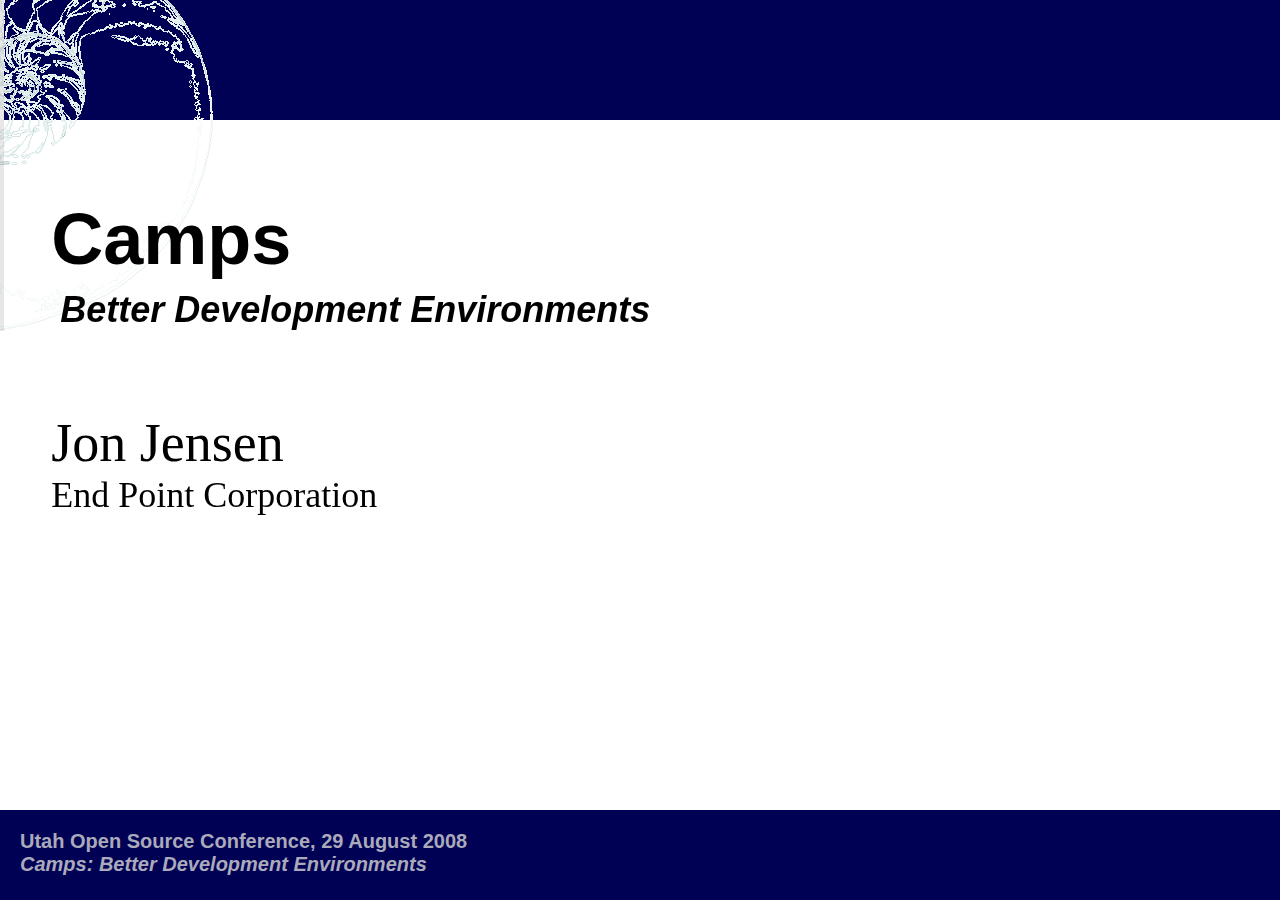
<file: website/camps-presentation-20080829/index.html>
<!DOCTYPE html PUBLIC "-//W3C//DTD XHTML 1.0 Strict//EN" 
	"http://www.w3.org/TR/xhtml1/DTD/xhtml1-strict.dtd">

<html xmlns="http://www.w3.org/1999/xhtml">

<head>
<title>Camps: Better Development Environments</title>
<meta http-equiv="Content-Type" content="text/html; charset=UTF-8" />
<!-- metadata -->
<meta name="generator" content="S5" />
<meta name="version" content="S5 1.1" />
<meta name="presdate" content="20080829" />
<meta name="author" content="Jon Jensen" />
<meta name="company" content="End Point Corporation" />
<!-- configuration parameters -->
<meta name="defaultView" content="slideshow" />
<meta name="controlVis" content="hidden" />
<!-- style sheet links -->
<link rel="stylesheet" href="ui/default/slides.css" type="text/css" media="projection" id="slideProj" />
<link rel="stylesheet" href="ui/default/outline.css" type="text/css" media="screen" id="outlineStyle" />
<link rel="stylesheet" href="ui/default/print.css" type="text/css" media="print" id="slidePrint" />
<link rel="stylesheet" href="ui/default/opera.css" type="text/css" media="projection" id="operaFix" />
<!-- S5 JS -->
<script src="ui/default/slides.js" type="text/javascript"></script>
</head>
<body>

<div class="layout">
<div id="controls"><!-- DO NOT EDIT --></div>
<div id="currentSlide"><!-- DO NOT EDIT --></div>
<div id="header"></div>
<div id="footer">
<h1>Utah Open Source Conference, 29 August 2008</h1>
<h2>Camps: Better Development Environments</h2>
</div>
</div>


<div class="presentation">


<div class="slide">
<h1>Camps</h1>
<h2>Better Development Environments</h2>
<h3>Jon Jensen</h3>
<h4>End Point Corporation</h4>
</div>


<div class="slide">
	<h1>What is this about?</h1>
	<ul>
		<li>Web development in particular &mdash; but really all development</li>
		<li>Large-scale development &mdash; and small projects often end up large</li>
		<li>“Camps” &mdash; but not just this system</li>
		<li>An internal project &mdash; that’s gone open source</li>
	</ul>
	<div class="handout">
		<ul>
			<li>I work primarily with web applications in ecommerce, but many of the lessons I’ll talk about apply to software development in general, not just web development.</li>
			<li>The only true small-scale development is a single developer, working on a single project, that starts and stays small, and progresses fairly linearly. Anything more than this &mdash; two developers, one developer with a few simultaneous projects on the same codebase, a project that becomes important to its users, a project that grows beyond a weekend hack &mdash; needs the same infrastructure as any large-scale project. But usually doesn’t get it.</li>
			<li>I’m focusing on camps, which is a particular development system we created at End Point, but many lessons can be applied piecewise in any development environment.</li>
			<li>I think camps are an example of the way open source best works: solving a real problem, finding that the solution applies in another place, then another, then generalizing it and releasing it for others to use. Camps are used extensively by End Point and our clients, and are fairly mature, but the camps open source project is still young.</li>
		</ul>
	</div>
</div>


<div class="slide">
	<h1>HOW<span style="color: red">NOT</span>TO start</h1>
	<ol>
		<li>Set up your new server or hosting account</li>
		<li>Start writing code</li>
		<li>Enjoy positive user feedback</li>
		<li>Step on other developers’ toes but figure you’ll deal with version control and so on “when we have time”</li>
		<li>Finish development and go live</li>
		<li>Hack bugfixes and new features directly in production</li>
		<li><strike>Profit!?1!@1</strike> Suffer!</li>
	</ol>
	<div class="handout">
		<p>Developers need a place to work. The easiest place to do this is by editing code on the production site. When you’re working on a new site, there is no production site yet, so what you’re working in is clearly the <em>development environment</em>. When it’s time for that to go live, everyone’s in a hurry, things are all set up, so you switch it live. From this moment on, where do you develop? It’s of course very dangerous to keep developing right there, but it solves the immediate problems, everyone’s busy, and you make comrpomises.</p>
		<p>Frameworks that build in support for development and testing, such as Ruby on Rails, are a huge step forward and greatly reduce this problem if their conventions are followed, but they also introduce some new problems of their own which I’ll cover in a few minutes.</p>
	</div>
</div>


<div class="slide">
	<h1>An exaggeration?</h1>
	<p>Perhaps. But there’s still plenty of that around.</p>
	<p>Modern web development frameworks provide some good conventions and defaults, and make it hard to do as badly as the HOW<span style="color: red">NOT</span>TO describes.</p>
	<p>However, while it may seem that the problem of development environments is solved in some modern frameworks, it’s not entirely.</p>
</div>


<div class="slide">
	<h1>What are camps?</h1>
	<p>Camps: A system and set of conventions to make it easy to manage many parallel development and staging environments, and keep them synchronized with the production environment.</p>
	<p>“Camps” is just a word, not an acronym.</p>
	<p>Camps leverage popular open source tools and build upon them (for example, version control systems).</p>
</div>


<div class="slide">
	<h1>A camps demo: Spree (Rails)</h1>
	<p>Spree is a new open source Rails shopping cart.</p>
	<p>I’m using it here as an example of a simple application running in camps.</p>
	<p>See <a href="http://www.spreehq.org/">http://www.spreehq.org/</a> for more details about Spree itself.</p>
</div>


<div class="slide">
	<h1>About the demo server</h1>
	<ul>
		<li>CentOS 5 x86_64 virtual machine</li>
		<li>Running the public camp system code</li>
		<li>Apache + mongrel_cluster + Rails + Spree + PostgreSQL</li>
		<li>Source code managed by the Git version control system</li>
		<li>10 different developer accounts</li>
		<li>A bunch of camps</li>
	</ul>
</div>


<div class="slide">
	<h1>Turkey Store camps</h1>
	<ul>
		<li>Camp index</li>
		<li>~jon/camp*/</li>
		<li>inside: httpd, pgsql, rails</li>
		<li>re --all (uses cwd)</li>
		<li>ps uxww</li>
		<li>listeners on custom TCP ports</li>
		<li>psql_camp</li>
	</ul>
	<div class="handout">
		<ul>
			<li>Show the camp-index.</li>
			<li>ssh to the server as user jon.</li>
			<li>Create a new camp.</li>
			<li>Scroll back in screen to review what mkcamp did.</li>
			<li>Reload camp-index to show the new camp in the list.</li>
			<li>The new camp site should look the same as camp0.</li>
			<li>ls -lFa camp$x and look at httpd, pgsql, rails.</li>
			<li>Show in "ps uxww" the different services per camp.</li>
			<li>netstat -nl | grep $camp_number</li>
			<li>Run psql_camp, "show port", show that it’s a separate database cluster.</li>
			<li>create role whatever;</li>
			<li>Switch to camp$y, psql_camp, show that the new role from camp$x is not there.</li>
		</ul>
	</div>
</div>


<div class="slide">
	<h1>“Different makes a difference”</h1>
	<ul>
		<li>Database schema</li>
		<li>Database contents (everything!)</li>
		<li>Web server</li>
		<li>Operating system: word size, version, libraries</li>
		<li>Application versions</li>
	</ul>
	<div class="handout">
		<p>If you’re not using a current near-identical copy of your production database, you’re developing against a toy.</p>
		<p>Say you develop with Rails locally. You’ve probably got some Apache redirects, rewrites, subdomains set up, and they’re not reflected in the WEBrick toy webserver in development. You can’t test Apache changes there.</p>
		<p>Are you using the same hardware (32- vs. 64-bit), operating system, libraries, web server, database, as the production system and as the other developers? Who really wants to deal with the Ubuntu/RHEL/Debian/Mac OS X differences, WEBrick vs. Apache, Postgres 8.1 vs. 8.3 version differences, setup & keeping database fresh. What about development environment accessibility, automation, backups?</p>
	</div>
</div>


<div class="slide">
	<h1>Camps to the rescue</h1>
	<ul>
		<li>Deal with complex sites.</li>
		<li>Keep as much the same as possible between development, staging, and production.</li>
		<li>Automate everything, make it easy.</li>
	</ul>
	<div class="handout">
		<p>Most simple sites don’t stay simple. If they’re at all successful, there are more projects, more people, more time pressures. It’s better to plan for success.</p>
		<p>Camps require some initial investment, force some discipline, and require a little occasional maintenance. The value comes out when you’re dealing with a system that actually matters. And the payoff usually comes in saved time and sanity, more quickly than you’d expect.</p>
	</div>
</div>


<div class="slide">
	<h1>Camps mean:</h1>
	<ul>
		<li>Provide a central index of camps</li>
		<li>Camps are accessible to all who need access</li>
		<li>One camp per project</li>
		<li>Often more than one camp per developer</li>
		<li>Separate web server, database, and app server</li>
		<li>Staging sites are camps too</li>
		<li>Version control is how code moves around</li>
		<li>Use version control even in production</li>
	</ol>
	<div class="handout">
		<p>It’s surprisingly important to have a “home page” for all camps, so that anyone can easily see at a glance which developers are working where, and on what projects, and can easily click through to test things out.</p>
		<p>There’s nothing about the Ruby on Rails conventions for development that is inherently opposed to a central development server, but that’s not how people do it by default. We added support for Rails to the camps system and all the expected benefits were there. Code that was developed in private, not accessible to the business people, was now always visible. Other developers could log into an account and see code in progress, even before it’s committed to version control.
		<p>Though it isn’t supposed to ever happen, files <em>do</em> get changed directly in production, either by the business folks or by developers. Since you’re still pushing code from development to production with rsync, those changes simply get overwritten, leading to confusion and frustration. So you start using the version control system to pull the changes into production, and the version control system alerts you to any conflicts and allows you to commit changes made there. And helps you to educate the people who made such changes so that most occurrences of this go away.</p>
	</div>
</div>


<div class="slide">
	<h1>Also helpful:</h1>
	<ol>
		<li>Use <tt>https</tt> in development just like in production</li>
		<li>Use subdomains in development so cookies are separate</li>
		<li>Scripted destruction of old camps</li>
		<li>Outgoing email intercept</li>
		<li>Unit tests</li>
	</ol>
	<div class="handout">
		<ol>
			<li>Except for the weird bugs that only seem to crop up after code’s already been promoted into production. For example, you never bothered setting up SSL for development, as that’s obviously not needed. But browser security warnings dealing with http vs. https appear in production and you realize you need SSL in development to catch them.
			<li>And there are pesky cookie bugs that are hard to reproduce but that keep coming back. It turns out that some of your development environments are stepping on each other’s cookies, and some development cookies are even messing up production. That “shouldn’t” matter because it just affects internal people, but those internal people take and process orders, do data entry, test your code and report bugs. Setting up a separate subdomain for each development environment solves the problem, but what a pain!</li>
			<li>It needs to be just as easy to destroy a no-longer-needed camp as it was to create it. But that involves a little bit more than just deleting the files, so we’ll script it. The database, app server, and web server need to be shut down, the files removed, and the camp removed from the camps index.</li>
			<li>Outgoing email is an important part of many web apps, and where the app server supports it, we have camps automatically configure it to intercept all outgoing email and reroute it to the developer. This makes testing easy, even with various recipients. If the app server doesn’t support it, there’s a daemon called "fakemail" that can intercept it server-wide.</li>
			<li>Unit tests are much talked about, not often enough done. Use them, and benefit. Camps don’t do anything about them specifically, but every developer has a place to run them.</li>
		</ol>
	</div>
</div>


<div class="slide">
	<h1>Languages</h1>
	<p>Camps are language-agnostic, and have been used so far with:</p>
	<ul>
		<li>Perl</li>
		<li>PHP</li>
		<li>Python</li>
		<li>Ruby</li>
	</ul>
</div>


<div class="slide">
	<h1>Application frameworks</h1>
	<p>Camps are also framework-agnostic, and have been used so far with:</p>
	<ul>
		<li>Interchange</li>
		<li>Ruby on Rails (in both Mongrel and Passenger)</li>
		<li>osCommerce</li>
		<li>Django (in mod_python)</li>
		<li>simple CGIs</li>
	</ul>
</div>


<div class="slide">
	<h1>Workflow</h1>
	<ul>
		<li>Edit in a camp</li>
		<li>Test</li>
		<li>Commit</li>
		<li>Approval (as your needs require)</li>
		<li>Push</li>
		<li>Pull and test in staging</li>
		<li>Pull into production when desired</li>
	</ul>
	<div class="handout">
		<ul>
			<li>Change colors and title of the Spree header.</li>
			<li>Show the change.</li>
			<li>git status; git diff</li>
			<li>git commit -a; git push</li>
			<li>View camp0; nothing changed yet.</li>
			<li>Switch to staging user; cd camp0 && git pull</li>
			<li>Refresh camp0 display, now change should be there.</li>
		</ul>
</div>


<div class="slide">
	<h1>Glance at a real camps system</h1>
	<p>They have a lot going on:</p>
	<ul>
		<li>Many projects</li>
		<li>55 camps</li>
		<li>18 developers</li>
		<li>3 different storefronts (in every camp)</li>
		<li>3 staging camps</li>
	</ul>
	<p>The actual camps are firewalled so as to keep search engines from indexing them and causing trouble for their production system.</p>
	<div class="handout">
		<p>Let’s look at a snapshot of the camp index from one company’s actual camp system.</p>
		<p>Note the comments have links to RT ticket numbers in their private ticket tracking system.</p>
		<p>A few of the 18 “developers” are actually business people or graphic designers. They’re less likely to do the version control work themselves, but they edit files in their camps and have a developer to the committing for them.</p>
		<p>This camp index shows running camps in bold as a convenience. As we see, it’s typical for not all camps to be running at the same time, to conserve server resources when a project is back-burnered for a while.</p>
	</div>
</div>


<div class="slide">
	<h1>Deployment challenges</h1>
	<ul>
		<li>Office firewalls blocking “weird” ports</li>
		<li>Migrating into camps and discovering even more application spaghetti and goo than expected</li>
	</ul>
	<div class="handout">
		<p>You should expect the unexpected when it comes to firewall. A surprisingly tight egress firewall on the camps server may be only the beginning of woes. The business’s various offices may have tight egress firewalls per location that don’t allow access to your camps server at all, or to ports 9000-9199, and it will take time to get their network administrator to open this up. Some network administrators have the funny idea that “opening up 200 ports” is a very dangerous thing to do. We’ve always had it work out, but it may take some discussion and time. In the worst case you could set up a VPN between their office and the camps server.</p>
		<p>All sorts of weird and little-known integration with services on other servers, long-forgotten scripts, cron jobs, and apps on the production and developent servers, etc., will come out as you install an existing app into camps. There’s nothing you can do about it except roll with the punches. It’s not because of camps; it’s because you’re trying to make order out of disorder.</p>
	</div>
</div>


<div class="slide">
	<h1>Resource challenges</h1>
	<p>On busy servers with many active camps, we’ve at various times run into limits of:</p>
	<ul>
		<li>RAM</li>
		<li>semaphores (Apache)</li>
		<li>shared buffers (Postgres)</li>
		<li>disk space</li>
		<li>CPU and I/O</li>
		<li>100 camps (arbitrary, but real)</li>
	</ul>
	<div class="handout">
		<p>In short, hardware is cheaper than developers. Camps optimize for developers and business users over hardware. For camps you also will want to invest in the server, while the client machines aren’t a big concern (as long as they run an ssh client and a web browser).
		<p>Because camps have their own running daemons for each part of the application stack, they use more RAM than a system that cuts corners. RAM’s cheap enough that you should just buy more. But it may be different for the business people to think that you’ll want <em>more</em> RAM in your development box than in production, or the same amount at least.</p>
		<p>Each Apache daemon uses semaphores, and the default Linux kernel needs to be configured to have more. It’s easy to do.</p>
		<p>Each Postgres daemon uses some shared buffers, and the kernel needs to be configured to have more. It’s also easy to do.</p>
		<p>Get lots of cheap disk. You’re going to have a complete copy of the whole application stack: docroot, app, database. To save some disk space you can use symbolic links for large docroot segments such as images or downloads, if developers don’t routinely need to change those in camps. You can use writeable LVM atomic filesystem snapshots of a single database to make database copies take less space and refresh more quickly.</p>
		<p>CPU and I/O may become a limiting factor during camp rebuilds (lots of file copying and database imports), or during performance testing of a development or staging site. Having developers update camp databases or create new camps after hours can help. Or just getting better hardware usually solves the problem.</p>
	</div>
</div>


<div class="slide">
	<h1>Guiding principles</h1>
	<p>Starting with the most important:</p>
	<ol>
		<li>Accessible</li>
		<li>Separate</li>
		<li>Automated</li>
		<li>Current</li>
		<li>Versioned</li>
		<li>Identical</li>
		<li>Easy</li>
		<li>Fast</li>
	</ol>
	<div class="handout">
		<p>I can summarize the many details of the previous slides with these guiding principles.</p>
		<ol>
			<li>Keeping camps accessible is actually the most important thing. If the business people can’t get to them, development happens in the shadows, the wrong problems get solved, other developers have no visibility, and working together is difficult.</li>
			<li>Camps need to be separate from production, and from each other. We compromise for usability’s sake and keep one developer’s camps all in the same home directory so it’s easy to get at the files, but unless the developer chooses to intermingle them, they are all completely independent.</li>
			<li>Automating camps was crucial. Anything that must be done manually is hard to make time for, and very annoying when it’s finally done. It puts burdens on those who know how things work, and if those who don’t know as well end up doing a task, they may break things for others. It doesn’t make sense to automate a one-off, but pretty much everything about camps is going to be repeated.</li>
			<li>Having current code, data, and configurations is essential. Many people think it’s fine to do development with stale data, or a subset of the data, but this always leads to trouble. Displays don’t look the same with different data. Queries don’t perform the same with less data, or very different data.</li>
			<li>Version control is wonderful. It doesn’t solve all problems, but it solves the problems it’s meant to solve very well. I don’t list it first only because in practice the higher-ranked items surprisingly turned out to be even more important -- but not sufficient!</li>
			<li>Making the various environments as nearly identical as possible is one of the main lessons here. Most compromises for time, disk space, memory, or anything else turn out to be a mistake. When in doubt, make it identical. As said in <cite>Practices of an Agile Developer</cite>: “Different makes a difference.” (#21)</li>
			<li>If it’s not easy, people will usually not do it, or will do it incorrectly. People are busy. Things need to be done under unexpected time pressure. Plan for the unexpected by automating things, and making them easy. If you feel you’re spoiling yourself or your fellow developers, you’re probably on the right track, and will soon wonder how you lived without it.</li>
			<li>If something takes too long, people will avoid doing it. Don’t live with slowness for too long without looking for ways to improve it.</li>
		</ol>
	</div>
</div>


<div class="slide">
	<h1>Coordinating people</h1>
	<ol>
		<li>Version control commit notifications by email, with inline diffs</li>
		<li>Use a ticket tracker</li>
		<li>Use a wiki</li>
		<li>Offer a web repository browser</li>
		<li><tt>screen -x</tt></li>
		<li>Phone conferences</li>
	</ol>
	<div class="handout">
		<p>A quick aside: These things aren’t part of camps per se, but I wouldn’t want to do development without them, so I want to mention them here.</p>
		<ol>
			<li>As the project has grown, developers have been unaware that someone else already committed a change for the same problem they were working on. You set up an automated commit email notification in the version control system, so everyone finds out every time a commit is made. Adding an inline diff makes it trivial for developers to review each other’s code, hit reply to comment or ask questions, and be aware of changes that are being made.</li>
			<li>It was hard to keep track of the open projects, bugs, feature enhancement requests, etc. until you set up a ticket tracker. The hardest thing was deciding which one to use! But it really didn’t matter, compared to not having one at all.</li>
			<li>Setting up a wiki was a big improvement as well. Now project documentation, people’s contact information, emergency procedures, etc. are in one location everyone knows about, and everyone can easily contribute to.</li>
			<li>Offering developers a web interface to browse the version control repository makes the previously hidden visible. Less technical people can just as easily browse the change history and see what changed when, and whether a particular change has been committed yet or not. When using distributed version control, this isn’t quite as important since each cloned repository can be browsed independently, but it’s still helpful.</li>
			<li>GNU screen is a powerful tool in general, but especially the shared screen feature is excellent for pair programming, code review, and troubleshooting.</li>
			<li>Cheap and easy phone conferencing can make a world of difference in working together with other developers. Make sure you have a VoIP or land line with a hands-free headset, that doesn’t use batteries, so you can work together comfortably for hours if needed, as if in the same room. Combined with shared screens and these other tools, phone calls can make for some very efficient collaboration.</li>
		</ol>
	</div>
</div>


<div class="slide">
	<h1>Current camps work</h1>
	<ul>
		<li>Convert internal wiki documentation to public website tutorials and command-line help</li>
		<li>Create RPM and Debian packages for easy camps system install on a fresh server</li>
		<li>Unify commands into a single “camp” command à la git, svn, and similar (details on next slide)</li>
	</ul>
</div>


<div class="slide">
	<h1>Command unification</h1>
	<p>The current set of commands is too inconsistent:</p>
	<table border="1" cellpadding="1" style="font-size: smaller">
		<tr>
			<th>current</th>
			<th>upcoming</th>
		</tr>
		<tr>
			<td>(new)</td>
			<td>camp help</td>
		</tr>
		<tr>
			<td>mkcamp</td>
			<td>camp make</td>
		</tr>
		<tr>
			<td>rmcamp</td>
			<td>camp destroy</td>
		</tr>
		<tr>
			<td>re --start</td>
			<td>camp start</td>
		</tr>
		<tr>
			<td>re --stop</td>
			<td>camp stop</td>
		</tr>
		<tr>
			<td>re</td>
			<td>camp re[start]</td>
		</tr>
		<tr>
			<td>psql_camp</td>
			<td>camp psql</td>
		</tr>
		<tr>
			<td>mysql_camp</td>
			<td>camp mysql</td>
		</tr>
		<tr>
			<td>refresh-camp</td>
			<td>camp update</td>
		</tr>
		<tr>
			<td>camp-info</td>
			<td>camp info</td>
		</tr>
		<tr>
			<td>(web only)</td>
			<td>camp list</td>
		</tr>
		<tr>
			<td>with-camp</td>
			<td>camp [command]</td>
		</tr>
		<tr>
			<td>camp-lint</td>
			<td>camp lint</td>
		</tr>
		<tr>
			<td>(new)</td>
			<td>camp test</td>
		</tr>
	</table>
</div>


<div class="slide">
	<h1>Future directions for camps</h1>
	<ul>
		<li>Refactor core code to accommodate any number of arbitrary services, instead of hardcoding the types of webserver, application server, and database</li>
		<li>Integrate one-off LVM snapshot support to current camp system</li>
		<li>Support virtual machine components</li>
		<li>Remove limit of 100 camps per system</li>
		<li>Support Mercurial, Bazaar, and (again) CVS</li>
		<li>Adapt system service SELinux policies (e.g. for Apache and PostgreSQL) for those services in camps, to provide the same constraints in development</li>
	</ul>
</div>


<div class="slide">
	<h1>Further information</h1>
	<ul>
		<li>Camps: <a href="http://www.devcamps.org/">http://www.devcamps.org/</a></li>
		<li>End Point: <a href="http://www.endpoint.com/">http://www.endpoint.com/</a></li>
		<li>My email: <a href="mailto:jon@endpoint.com">jon@endpoint.com</a></li>
	</ul>
	<p>(If viewing these slides online, note that printing and print preview will show more detailed notes alongside what’s in the slides.)</p>
</div>


<script type="text/javascript">
var gaJsHost = (("https:" == document.location.protocol) ? "https://ssl." : "http://www.");
document.write(unescape("%3Cscript src='" + gaJsHost + "google-analytics.com/ga.js' type='text/javascript'%3E%3C/script%3E"));
</script>
<script type="text/javascript">
try {
var pageTracker = _gat._getTracker("UA-525312-11");
pageTracker._trackPageview();
} catch(err) {}</script>
</body>
</html>

<!-- vim: set noet ts=2 sw=2: -->
</file>
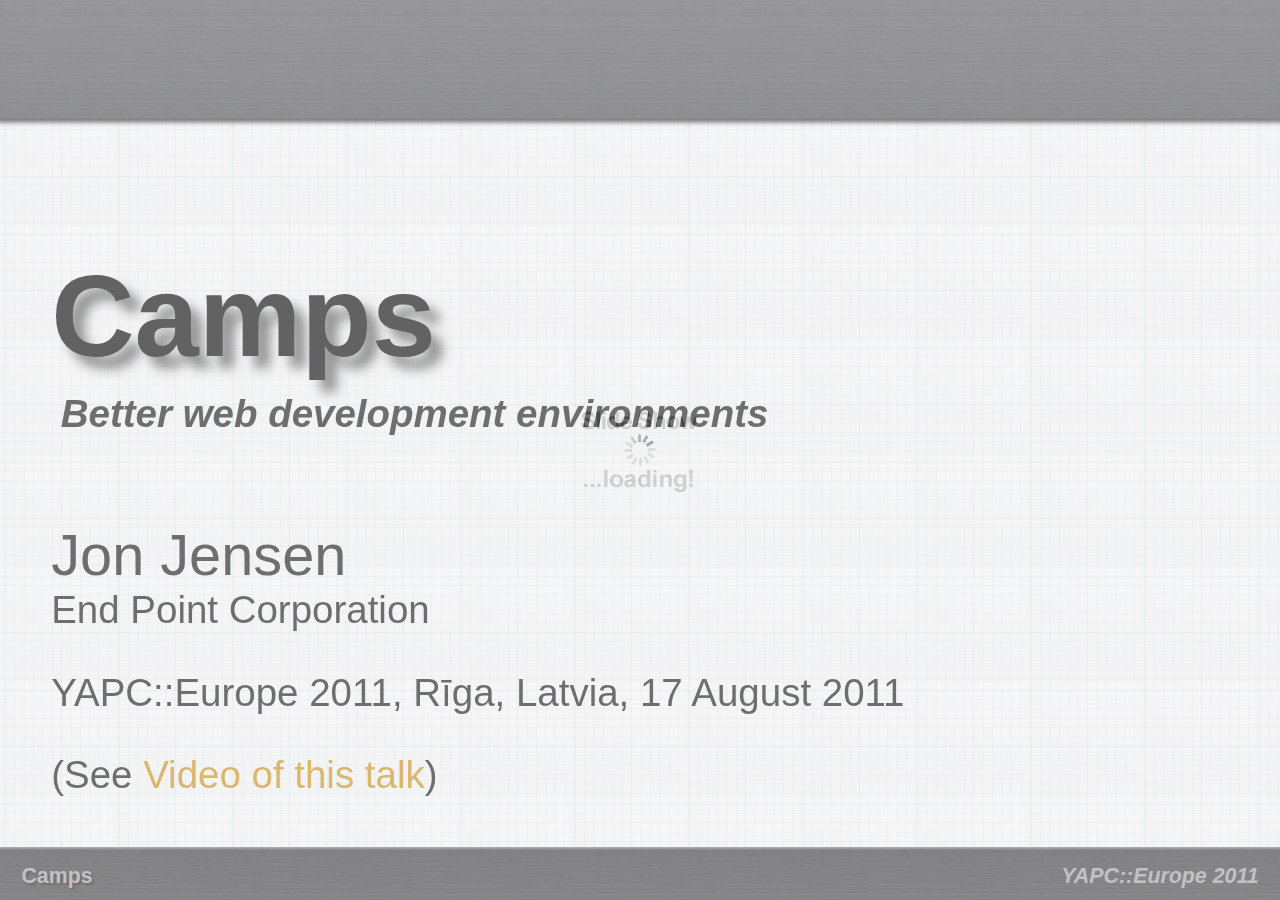
<file: website/camps-presentation-20110817/index.html>
<!DOCTYPE html PUBLIC "-//W4C//DTD XHTML 1.0 Strict//EN" "http://www.w3.org/TR/xhtml1/DTD/xhtml1-strict.dtd">

<html xmlns="http://www.w3.org/1999/xhtml">

<head>
<title>Camps: Better Development Environments</title>
<meta http-equiv="Content-Type" content="text/html; charset=UTF-8" />
<!-- metadata -->
<meta name="generator" content="S5" />
<meta name="version" content="S5 1.3" />
<meta name="presdate" content="20110817" />
<meta name="author" content="Jon Jensen" />
<meta name="company" content="End Point Corporation" />
<!-- configuration parameters -->
<meta name="defaultView" content="slideshow" />
<meta name="controlVis" content="hidden" />
<!-- configuration extensions -->
<meta name="tranSitions" content="true" />
<meta name="fadeDuration" content="50" />
<meta name="incrDuration" content="50" />
<!-- style sheet links -->
<link rel="stylesheet" href="ui/advanced_utf/slides.css" type="text/css" media="projection" id="slideProj" />
<link rel="stylesheet" href="ui/advanced_utf/outline.css" type="text/css" media="screen" id="outlineStyle" />
<link rel="stylesheet" href="ui/advanced_utf/print.css" type="text/css" media="print" id="slidePrint" />
<link rel="stylesheet" href="ui/advanced_utf/opera.css" type="text/css" media="projection" id="operaFix" />
<!-- S5 JS -->
<script src="ui/advanced_utf/slides.js" type="text/javascript"></script>
</head>
<body>

<div class="layout">
<div id="controls"><!-- DO NOT EDIT --></div>
<div id="currentSlide"><!-- DO NOT EDIT --></div>
<div id="header"></div>
<div id="footer">
<h1>Camps</h1>
<h2>YAPC::Europe 2011</h2>
</div>
</div>


<div class="presentation">


<div class="slide">
<h1>Camps</h1>
<h2>Better web development environments</h2>
<h3>Jon Jensen</h3>
<h4>End Point Corporation</h4>
<p>YAPC::Europe 2011, Rīga, Latvia, 17 August 2011</p>
<p>(See <a href="http://yapc.tv/2011/ye/jon_jensen-camps/">Video of this talk</a>)
</div>

<div class="slide">
	<h1>Some context</h1>
	<ul>
		<li>Web development focus</li>
		<li>... on Unix-like platforms</li>
		<li>Solve or reduce some universal problems</li>
		<li>Small, medium, and large projects</li>
		<li>... and small projects often grow larger</li>
		<li>An internal project released as open source</li>
	</ul>
	<div class="handout">
		<ul>
			<li>I work primarily with web applications in ecommerce, but many of the lessons I’ll talk about apply to software development in general, not just web development.</li>
			<li>I’m focusing on camps, which is a particular development system we created at End Point, but many lessons can be applied piecewise in any development environment.</li>
			<li>The only true small-scale development is a single developer, working on a single project, that starts and stays small, and progresses fairly linearly. Anything more than this &mdash; two developers, one developer with a few simultaneous projects on the same codebase, a project that becomes important to its users, a project that grows beyond a weekend hack &mdash; needs the same infrastructure as any large-scale project. But usually doesn’t get it.</li>
			<li>Camps are a good example of a common open source works: solving a real problem, finding that the solution applies in another place, then another, then generalizing it and releasing it for others to use. Camps are used extensively by End Point and our clients, and are fairly mature, but the camps open source project is still young.</li>
		</ul>
	</div>
</div>


<div class="slide">
	<h1>Different makes a difference</h1>
	<table border="0" cellpadding="0" cellspacing="5">
		<tr>
			<td>
				<ul>
					<li>Database schema</li>
					<li>Database contents</li>
					<li>Web server</li>
					<li>Operating system/distro: version, 32- vs. 64-bit, libraries</li>
					<li>Language version</li>
					<li>Version of language modules</li>
					<li>Application server versions</li>
				</ul>
			</td>
			<td>
				<img src="pad-small.png" width="230" height="317" />
			</td>
			</tr>
	</table>
	<div class="handout">
		<p>“Different makes a difference” comes from the book <cite>Practices of an Agile Developer</cite>, item #21.</p>
	</div>
</div>


<div class="slide">
	<h1>Antipattern: Production only</h1>
	<ol>
		<li>Set up new server or hosting account</li>
		<li>Write code</li>
		<li>Step on other developers’ toes</li>
		<li>Deal with version control “later”</li>
		<li>Go live</li>
		<li>Now need somewhere to do development, but no time</li>
		<li>Hack directly in production</li>
		<li>Suffer</li>
	</ol>
	<div class="handout">
		<p>Developers need a place to work. The easiest place to do this is by editing code on the production site. When you’re working on a new site, there is no production site yet, so what you’re working in is clearly the <em>development environment</em>. When it’s time for that to go live, everyone’s in a hurry, things are all set up, so you switch it live. From this moment on, where do you develop? It’s of course very dangerous to keep developing right there, but it solves the immediate problems, everyone’s busy, and you make comrpomises.</p>
		<p>Frameworks that build in support for development and testing, such as Ruby on Rails, are a huge step forward and greatly reduce this problem if their conventions are followed, but they also introduce some new problems of their own which I’ll cover in a few minutes.</p>
	</div>
</div>


<div class="slide">
	<h1>Yes, that still happens</h1>
	<p>It’s not as common as it once was.</p>
	<p>Modern web development frameworks provide some good conventions and defaults.</p>
	<p>Even so, there are still problems.</p>
</div>


<div class="slide">
	<h1>Antipattern: 1 staging environment</h1>
	<ol>
		<li>Application code in version control</li>
		<li>Developers work on their own machines</li>
		<li>Single staging environment</li>
		<li>No https</li>
	</ol>
</div>


<div class="slide">
	<h1>Single staging consequences</h1>
	<ul>
		<li>Tedious local setup by each developer</li>
	</ul>
	<div class="handout">
		<p>Every developer has tedious local setup to do before beginning any work, perhaps not too extensive if they’re all using the exact same OS, versions, etc., but that’s rare. Often it means several hours’ worth of setup, documenting custom steps, etc. This makes it harder to bring in new developers when needed, for them to change machines, and so on.</p>
	</div>
</div>


<div class="slide">
	<h1>Single staging consequences</h1>
	<ul>
		<li>Trouble from OS, language, libraries, and database differences</li>
	</ul>
	<div class="handout">
		<p>Are you using the same architecture (32- vs. 64-bit), operating system, libraries, web server, database, as the production system and as the other developers? It’s a huge time-sink to deal with differences between Ubuntu, RHEL, Debian, Fedora, and Mac OS X, development web server vs. Apache, database release differences (Postgres 8.3 vs. 9.0, or MySQL 4.1 vs. 5.0, etc.), different versions of libraries such as ImageMagick, language libraries, etc.</p>
		<p>Each developer will likely have differences from each other and from staging &amp; production.</p>
	</div>
</div>


<div class="slide">
	<h1>Single staging consequences</h1>
	<ul>
		<li>Development databases are mostly empty</li>
		<li>Staging and production databases grow apart</li>
	</ul>
	<div class="handout">
		<p>If you’re not using a recent near-identical copy of your production database, you’re developing against a toy.</p>
		<p>A nearly-empty development database is nearly useless for testing things such as UI behavior with large lists, paging systems, searching, query performance, memory consuption, etc. As staging and production databases grow apart, the same problems affect staging.</p>
	</div>
</div>


<div class="slide">
	<h1>Single staging consequences</h1>
	<ul>
		<li>Development stack has toy web server</li>
		<li>No https</li>
		<li>Web server rewrite rule changes are an afterthought, made manually in staging</li>
	</ul>
	<div class="handout">
		<p>A different web server may serve different MIME types, handles uploads differently, different access control, deflate or gzip compression, redirects and rewrites, etc. Differences are often glossed over and people say “it’ll work in production”.</p>
		<p>Web server configuration changes are as much as part of the application code as anything else, yet they’re often treated as an afterthought, unversioned and separate from app code, with no way to experiment in development.</p>
		<p>Problems transitioning between http and https are found only in staging or production because nobody uses “unnecessary” https in development. It’s not about security -- it’s about keeping the environment the same.</p>
		<p>You probably have some Apache redirects, rewrites, and subdomains set up, and they’re not reflected in the development webservert. You could set up Apache locally and do all this, but did you?</p>
	</div>
</div>


<div class="slide">
	<h1>Enough antipatterns</h1>
	<p>Most web developers can probably name a dozen more.</p>
</div>


<div class="slide">
	<h1>Camps to the rescue</h1>
	<ul>
		<li>Deal with complex sites.</li>
		<li>Keep as much the same as possible between development, staging, and production.</li>
		<li>Automate everything, make it easy.</li>
		<li>Keep technical debt to a minimum.</li>
	</ul>
	<div class="handout">
		<p>Most simple sites don’t stay simple. If they’re at all successful, there are more projects, more people, more time pressures. It’s better to plan for success.</p>
		<p>Camps require some initial investment, force some discipline, and require a little occasional maintenance. The value comes out when you’re dealing with a system that actually matters. And the payoff usually comes in saved time and sanity, more quickly than you’d expect.</p>
	</div>
</div>


<div class="slide">
	<h1>What are camps?</h1>
	<p>Camps: A system and set of conventions to easily manage parallel server-based development and staging environments, and keep them synchronized with the production environment.</p>
	<p>Camps leverage popular open source tools and build upon them, for example, Git and Subversion.</p>
	<p>Camps don’t normally use virtualization, just classic Unix user separation.</p>
</div>


<div class="slide">
	<h1>Demo</h1>
	<p align="center"><img src="citypass-camps-index.png" width="578" height="438" /></p>
	<div class="handout">
		<ul>
			<li>Show the camp-index.</li>
			<li>Note camp0, camp1 staging conventions.</li>
			<li>ssh to the server as user jon.</li>
			<li>Create a new simple camp.</li>
			<li>Scroll back in screen to review what mkcamp did.</li>
			<li>Reload camp-index to show the new camp in the list.</li>
			<li>ls -lFa camp$x and look at httpd, pgsql, htdocs.</li>
			<li>Show in “ps uxww” the different services per camp.</li>
			<li>netstat -nl | grep $camp_number</li>
			<li>In a Postgres camp, run psql_camp, “show port”, see that it’s a separate database cluster.</li>
			<li>rmcamp --number=$x</li>
		</ul>
	</div>
</div>


<div class="slide">
	<h1>Glance at a real camps system</h1>
	<p>They have a lot going on:</p>
	<ul>
		<li>Many projects, 20+ camps</li>
		<li>12 developers, designers, content editors</li>
		<li>Various entrance links to each camp</li>
		<li>2 staging camps</li>
	</ul>
	<p>Camp systems usually firewalled to keep search engines from indexing them.</p>
	<div class="handout">
		<p>Let’s look at a snapshot of the camp index from one company’s actual camp system.</p>
		<p>Note the comments have links to RT ticket numbers in their private ticket tracking system.</p>
		<p>A few of the 18 “developers” are actually business people or graphic designers. They’re less likely to do the version control work themselves, but they edit files in their camps and have a developer to the committing for them.</p>
		<p>This camp index shows running camps in bold as a convenience. As we see, it’s typical for not all camps to be running at the same time, to conserve server resources when a project is back-burnered for a while.</p>
	</div>
</div>


<div class="slide">
	<h1>Camps provide:</h1>
	<ul>
		<li>Easy creation and destruction of camps</li>
		<li>A central web index of all camps</li>
		<li>Access to all who should have it, whenever and wherever they want</li>
	</ul>
	<div class="handout">
		<p>It’s surprisingly important to have a “home page” for all camps, so that anyone can easily see at a glance which developers are working where, and on what projects, and can easily click through to test things out.</p>
	</div>
</div>


<div class="slide">
	<h1>Camps also provide:</h1>
	<ul>
		<li>Separate web server, database, and app server</li>
		<li>One camp per project</li>
		<li>Often more than one camp per developer</li>
		<li>Staging sites are camps too</li>
		<li>Development work gets backed up since it’s on the server</li>
	</ul>
</div>


<div class="slide">
	<h1>Version control</h1>
	<ul>
		<li>Version control is how code moves around</li>
		<li>Can use version control even in production</li>
		<li>Developers can still work locally if desired, optionally tethered to a camp</li>
	</ul>
	<div class="handout">
		<p>Though it isn’t supposed to happen, files <em>do</em> get changed directly in production, either by the business folks or by developers. You can use the version control system to pull the changes into production, and the version control system alerts you to any conflicts and allows you to commit changes made there. And helps you to educate the people who made such changes so that most occurrences of this go away. But it also works fine to use a formal packaging and deployment system to push out code if you prefer.</p>
	</div>
</div>


<div class="slide">
	<h1>Helpful practices</h1>
	<ol>
		<li>Use <tt>https</tt> in development to match production</li>
		<li>Use subdomains in development so cookies are separate</li>
		<li>Outgoing email intercept</li>
		<li>Database migration scripts</li>
		<li>Unit tests</li>
	</ol>
	<div class="handout">
		<ol>
			<li>Unless you use https in development, browser security warnings dealing with http vs. https appear only as surprises once code gets to production. Create your own CA certificate, use one of the free ones, or worst case, a self-signed certificate.</li>
			<li>And there are pesky cookie bugs that are hard to reproduce but that keep coming back. It turns out that some of your development environments are stepping on each other’s cookies, and some development cookies are even messing up production. That “shouldn’t” matter because it just affects internal people, but those internal people take and process orders, do data entry, test your code and report bugs. Setting up a separate subdomain for each development environment solves the problem, but what a pain!</li>
			<li>It needs to be just as easy to destroy a no-longer-needed camp as it was to create it. But that involves a little bit more than just deleting the files, so we’ll script it. The database, app server, and web server need to be shut down, the files removed, and the camp removed from the camps index.</li>
			<li>Outgoing email is an important part of many web apps, and where the app server supports it, we have camps automatically configure it to intercept all outgoing email and reroute it to the developer. This makes testing easy, even with various recipients. If the app server doesn’t support it, there’s a daemon called “fakemail” that can intercept it server-wide.</li>
			<li>Database migration scripts can be simple SQL, or use the migrations tools your framework provides.</li>
			<li>Camps are an easy place to run your unit tests.</li>
		</ol>
	</div>
</div>


<div class="slide">
	<h1>Language &amp; framework support</h1>
	<p>Camps are in use by about 50 companies, and the camps system is language and framework agnostic. We’ve used them with:</p>
	<ul>
		<li>Perl + Interchange, CGI scripts</li>
		<li>Ruby + Rails, Sinatra</li>
		<li>PHP + Drupal, Magento, osCommerce</li>
		<li>Python + Django</li>
	</ul>
</div>


<div class="slide">
	<h1>Workflow</h1>
	<ul>
		<li>Edit in a camp</li>
		<li>Test</li>
		<li>Commit</li>
		<li>Approval (as your needs require)</li>
		<li>Push</li>
		<li>Pull and test in staging</li>
		<li>Pull into production when desired</li>
		<li>Apply any needed database migrations</li>
	</ul>
	<div class="handout">
		<ul>
			<li>Make a change.</li>
			<li>git status; git diff</li>
			<li>git commit -a; git push</li>
			<li>View camp0; nothing changed yet.</li>
			<li>Switch to staging user; cd camp0 &amp;&amp; git pull</li>
			<li>Refresh camp0 display, now change should be there.</li>
		</ul>
	</div>
</div>


<div class="slide">
	<h1>Challenges converting to camps</h1>
	<p>Migrating into camps you’ll likely discover even more application spaghetti and goo than expected.</p>
	<p>Code may be spread arbitrarily across various users and directories.</p>
</div>


<div class="slide">
	<h1>Hardcoded delights</h1>
	<p>You’ll need to relativize in files or the database:</p>
	<ul>
		<li>Database sources</li>
		<li>Filesystem paths</li>
		<li>URLs</li>
		<li>Hostnames</li>
		<li>Absolute-path symbolic links</li>
	</ul>
</div>


<div class="slide">
	<h1>Take out the trash</h1>
	<ul>
		<li>Old versions of code or docroot files</li>
		<li>Manual backup files, copies of whole directories, zip archives</li>
		<li>Editor droppings: *~, .*.swp, #*#</li>
		<li>Windows or Mac junk: Thumbs.db, WS_FTP.LOG, __MACOSX</li>
		<li>Sessions, logs, or temporary files intermixed with source</li>
	</ul>
	<div class="handout">
		<p>All sorts of weird and little-known integration with services on other servers, long-forgotten scripts, cron jobs, and apps on the production and developent servers, etc., will come out as you install an existing app into camps. This is especially likely if you’re adding version control for the first time. There’s nothing you can do about it except muscle through it. It’s not because of camps; it’s because you’re trying to make order out of disorder.</p>
	</div>
</div>


<div class="slide">
	<h1>Database trash too</h1>
	<ul>
		<li>Backups of database tables</li>
		<li>Extra copies of entire databases</li>
		<li>Defunct roles</li>
	</ul>
</div>


<div class="slide">
	<h1>Database handling</h1>
	<p>Ideally use a complete, frequently updated clone of the full production database, but adapt:</p>
	<ul>
		<li>cron job to dump production nightly</li>
		<li>Script to scrub data for confidentiality</li>
		<li>Remove data if really necessary</li>
		<li>If huge, consider using filesystem snapshots to clone (LVM, xfs, NetApp, etc.)</li>
		<li>Worst case, maintain central toy database that all camps can use</li>
	</ul>
</div>


<div class="slide">
	<h1>Deployment challenges</h1>
	<ul>
		<li>Forgotten integration with other systems</li>
		<li>cron jobs that need to be customized for camps</li>
		<li>Office firewalls blocking outbound access typically used by camps:
			<ul>
				<li>http on TCP port 9000-9099</li>
				<li>https on TCP port 9100-9199</li>
				<li>PostgreSQL/MySQL on TCP port 8900-8999</li>
				<li>sshd on standard TCP port 22 but may be blocked</li>
			</ul>
		</li>
	</ul>
	<div class="handout">
		<p>You should expect the unexpected when it comes to firewalls. There may be a tight ingress and/or egress firewall on the camps server. The business’s various offices may have tight egress firewalls per location that don’t allow access to your camps server at all, or to ports 8999-9199, and it will take time to get their network administrator to open this up. Or set up VPN access to the camps server. IPv6 will reduce the need to use nonstandard ports.</p>
	</div>
</div>


<div class="slide">
	<h1>Resource challenges</h1>
	<p>Busy servers with many active camps may hit limits:</p>
	<ul>
		<li>RAM</li>
		<li>semaphores (Apache)</li>
		<li>shared buffers (Postgres)</li>
		<li>disk space</li>
		<li>CPU and I/O</li>
		<li>100 camps (arbitrary, but real)</li>
	</ul>
	<div class="handout">
		<p>In short, hardware is cheaper than developers. Camps optimize for developers and business users over hardware. For camps you also will want to invest in the server, while the client machines aren’t a big concern (as long as they run an ssh client and a web browser).</p>
		<p>Because camps have their own running daemons for each part of the application stack, they use more RAM than a system that cuts corners. RAM’s cheap enough that you should just buy more. But it may be different for the business people to think that you’ll want <em>more</em> RAM in your development box than in production, or the same amount at least.</p>
		<p>Each Apache daemon uses semaphores, and the default Linux kernel needs to be configured to have more. It’s easy to do.</p>
		<p>Each Postgres daemon uses some shared buffers, and the kernel needs to be configured to have more. It’s also easy to do.</p>
		<p>Get lots of cheap disk. You’re going to have a complete copy of the whole application stack: docroot, app, database. To save some disk space you can use symbolic links for large docroot segments such as images or downloads, if developers don’t routinely need to change those in camps. You can use writeable LVM atomic filesystem snapshots of a single database to make database copies take less space and refresh more quickly.</p>
		<p>CPU and I/O may become a limiting factor during camp rebuilds (lots of file copying and database imports), or during performance testing of a development or staging site. Having developers update camp databases or create new camps after hours can help. Or just getting better hardware usually solves the problem.</p>
	</div>
</div>


<div class="slide">
	<h1>Principles summary</h1>
	<ol>
		<li>Accessible</li>
		<li>Separate</li>
		<li>Automated</li>
		<li>Current</li>
		<li>Versioned</li>
		<li>Identical</li>
		<li>Easy</li>
		<li>Fast</li>
	</ol>
	<div class="handout">
		<p>I can summarize the many details of the previous slides with these guiding principles.</p>
		<ol>
			<li>Keeping camps accessible is actually the most important thing. If the business people can’t get to them, development happens in the shadows, the wrong problems get solved, other developers have no visibility, and working together is difficult.</li>
			<li>Camps need to be separate from production, and from each other. We compromise for usability’s sake and keep one developer’s camps all in the same home directory so it’s easy to get at the files, but unless the developer chooses to intermingle them, they are all completely independent.</li>
			<li>Automating camps was crucial. Anything that must be done manually is hard to make time for, and very annoying when it’s finally done. It puts burdens on those who know how things work, and if those who don’t know as well end up doing a task, they may break things for others. It doesn’t make sense to automate a one-off, but pretty much everything about camps is going to be repeated.</li>
			<li>Having current code, data, and configurations is essential. Many people think it’s fine to do development with stale data, or a subset of the data, but this always leads to trouble. Displays don’t look the same with different data. Queries don’t perform the same with less data, or very different data.</li>
			<li>Version control is wonderful. It doesn’t solve all problems, but it solves the problems it’s meant to solve very well. I don’t list it first only because in practice the higher-ranked items surprisingly turned out to be even more important -- but not sufficient!</li>
			<li>Making the various environments as nearly identical as possible is one of the main lessons here. Most compromises for time, disk space, memory, or anything else turn out to be a mistake. When in doubt, make it identical.</li>
			<li>If it’s not easy, people will usually not do it, or will do it incorrectly. People are busy. Things need to be done under unexpected time pressure. Plan for the unexpected by automating things, and making them easy. If you feel you’re spoiling yourself or your fellow developers, you’re probably on the right track, and will soon wonder how you lived without it.</li>
			<li>If something takes too long, people will avoid doing it. Don’t live with slowness for too long without looking for ways to improve it.</li>
		</ol>
	</div>
</div>


<div class="slide">
	<h1>Coordinating people</h1>
	<p>Not part of camps per se, but essential:</p>
	<ol>
		<li>Email notification &amp; inline diffs of pushed commits</li>
		<li>Use a ticket tracker</li>
		<li>Use a wiki</li>
		<li>Offer a web repository browser</li>
		<li>Screen sharing with screen or tmux</li>
	</ol>
	<div class="handout">
		<ol>
			<li>Having an automated commit email notification in the version control system lets everyone quickly find out every time a commit is made. Adding an inline diff makes it trivial for developers to review each other’s code, hit reply to comment or ask questions, and be aware of changes that are being made.</li>
			<li>It is hard to keep track of the open projects, bugs, feature enhancement requests, etc. until you set up a ticket tracker. The hardest thing is deciding which one to use! But it really doesn’t matter, compared to not having one at all.</li>
			<li>Set up a wiki so that project documentation, people’s contact information, emergency procedures, etc. are in one location everyone knows about, and everyone can easily contribute to.</li>
			<li>Offering developers a web interface to browse the version control repository makes the previously hidden visible. Less technical people can just as easily browse the change history and see what changed when, and whether a particular change has been committed yet or not. When using distributed version control, this isn’t quite as important since each cloned repository can be browsed independently, but it’s still helpful.</li>
			<li>GNU screen and tmux are powerful tools in general, but especially the shared screen feature is excellent for pair programming, code review, and troubleshooting.</li>
		</ol>
	</div>
</div>


<div class="slide">
	<h1>Related topics</h1>
	<table border="0" cellpadding="0" cellspacing="5">
		<tr>
			<td>
				<ul>
					<li><a href="http://en.wikipedia.org/wiki/DevOps">DevOps</a> movement</li>
					<li><a href="http://continuousdelivery.com/">Continuous Delivery book</a> by Jez Humble &amp; David Farley, 2011.</li>
				</ul>
			</td>
			<td>
				<img src="continuous-delivery-book-cover.jpg" width="160" height="211" />
			</td>
		</tr>
	</table>
	<div class="handout">
		<p>Camps solve pieces of the puzzle, but camps are just part of the toolset you should use, and your own intelligence matters more than any of the tools in particular.</p>
	</div>
</div>


<div class="slide">
	<h1>Related projects</h1>
	<ul>
		<li><a href="http://projects.purpleatom.com/silver/0.2/">Silver</a></li>
		<li><a href="http://vagrantup.com/">Vagrant</a>, <a href="http://www.perlbrew.pl/">perlbrew</a>, <a href="http://www.virtualenv.org/">virtualenv</a></li>
		<li><a href="http://www.controltier.org/">ControlTier</a>, <a href="https://github.com/capistrano/capistrano#readme">Capistrano</a>, <a href="http://fabfile.org/">Fabric</a></li>
		<li><a href="http://www.puppetlabs.com/">Puppet</a>, <a href="http://www.opscode.com/chef/">Chef</a>, <a href="http://rundeck.org/">RunDeck</a></li>
		<li>Continuous Integration (<a href="http://hudson-ci.org/">Hudson</a>, <a href="http://jenkins-ci.org/">Jenkins</a>, etc.)</li>
		<li><a href="http://stackable.com/">Stackable.com</a>, some other cloudy things</li>
	</ul>
</div>


<div class="slide">
	<h1>Further information</h1>
	<ul>
		<li>Camps website: <a href="http://www.devcamps.org/">www.devcamps.org</a></li>
		<li><a href="http://yapc.tv/2011/ye/jon_jensen-camps/">Video of this talk</a></li>
	</ul>

	<p align="center"><a href="http://www.devcamps.org/"><img src="devcamps.org-home-smaller.png" width="300" height="254" /></a></p>

	<ul>
		<li>Twitter: <a href="https://twitter.com/jonjensen0">jonjensen0</a></li>
		<li>email: <a href="mailto:jon@endpoint.com">jon@endpoint.com</a></li>
	</ul>
</div>


</div>


</body>
</html>

<!-- vim: set noet ts=2 sw=2 sts=2: -->
</file>
<file: website/camps-presentation-20080829/ui/default/slides.css>
@import url(s5-core.css); /* required to make the slide show run at all */
@import url(framing.css); /* sets basic placement and size of slide components */
@import url(pretty.css);  /* stuff that makes the slides look better than blah */
</file>
<file: website/camps-presentation-20080829/ui/default/outline.css>
/* don't change this unless you want the layout stuff to show up in the outline view! */

.layout div, #footer *, #controlForm * {display: none;}
#footer, #controls, #controlForm, #navLinks, #toggle {
  display: block; visibility: visible; margin: 0; padding: 0;}
#toggle {float: right; padding: 0.5em;}
html>body #toggle {position: fixed; top: 0; right: 0;}

/* making the outline look pretty-ish */

#slide0 h1, #slide0 h2, #slide0 h3, #slide0 h4 {border: none; margin: 0;}
#slide0 h1 {padding-top: 1.5em;}
.slide h1 {margin: 1.5em 0 0; padding-top: 0.25em;
  border-top: 1px solid #888; border-bottom: 1px solid #AAA;}
#toggle {border: 1px solid; border-width: 0 0 1px 1px; background: #FFF;}
</file>
<file: website/camps-presentation-20080829/ui/default/print.css>
/* The following rule is necessary to have all slides appear in print! DO NOT REMOVE IT! */.slide, ul {page-break-inside: avoid; visibility: visible !important;}h1 {page-break-after: avoid;}body {font-size: 12pt; background: white;}* {color: black;}#slide0 h1 {font-size: 200%; border: none; margin: 0.5em 0 0.25em;}#slide0 h3 {margin: 0; padding: 0;}#slide0 h4 {margin: 0 0 0.5em; padding: 0;}#slide0 {margin-bottom: 3em;}h1 {border-top: 2pt solid gray; border-bottom: 1px dotted silver;}.extra {background: transparent !important;}div.extra, pre.extra, .example {font-size: 10pt; color: #333;}ul.extra a {font-weight: bold;}p.example {display: none;}#header {display: none;}#footer h1 {margin: 0; border-bottom: 1px solid; color: gray; font-style: italic;}#footer h2, #controls {display: none;}/* The following rule keeps the layout stuff out of print.  Remove at your own risk! */.layout, .layout * {display: none !important;}
</file>
<file: website/camps-presentation-20080829/ui/default/opera.css>
/* DO NOT CHANGE THESE unless you really want to break Opera Show */
.slide {
	visibility: visible !important;
	position: static !important;
	page-break-before: always;
}
#slide0 {page-break-before: avoid;}
</file>
<file: website/camps-presentation-20110817/ui/advanced_utf/slides.css>
@import url(s5-core.css); /* required to make the slide show run at all */
@import url(framing.css); /* sets basic placement and size of slide components */
@import url(pretty.css);  /* stuff that makes the slides look better than blah */
</file>
<file: website/camps-presentation-20110817/ui/advanced_utf/outline.css>
/* don't change this unless you want the layout stuff to show up in the outline view! */

.hide, .layout div, #footer *, #controlForm * {display: none;}
#footer, #controls, #controlForm, #navLinks, #sheet {display: block; visibility: visible; margin: 0; padding: 0;}
#sheet {float: right; padding: 0.5em;}
html>body #sheet {position: fixed; top: 0; right: 0;}

/* making the outline look pretty-ish */

#slide0 h1, #slide0 h2, #slide0 h3, #slide0 h4 {border: none; margin: 0;}
#slide0 h1 {padding-top: 1.5em;}
.slide h1 {margin: 1.5em 0 0; padding-top: 0.25em; border-top: 1px solid #888; border-bottom: 1px solid #AAA;}
#sheet {border: 1px solid; border-width: 0 0 1px 1px; background: #FFF;}
</file>
<file: website/camps-presentation-20110817/ui/advanced_utf/print.css>
/* The following rule is necessary to have all slides appear in print! DO NOT REMOVE IT! */.slide, ul, p {page-break-inside: avoid; visibility: visible !important;}h1 {page-break-after: avoid;}
img {page-break-inside: avoid; page-break-after: avoid;}
/*.slide {page-break-after: always;}*/body {font-size: 12pt; background: white;}* {color: black;}#slide0 h1 {font-size: 200%; border: none; margin: 0.5em 0 0.25em;}#slide0 h3 {margin: 0; padding: 0;}#slide0 h4 {margin: 0 0 0.5em; padding: 0;}#slide0 {margin-bottom: 3em;}h1 {border-top: 2pt solid gray; border-bottom: 1px dotted silver;}.extra {background: transparent !important;}div.extra, pre.extra, .example {font-size: 10pt; color: #333;}ul.extra a {font-weight: bold;}p.example {display: none;}#header {display: none;}#footer h1 {margin: 0; border-bottom: 1px solid; color: gray; font-style: italic;}#footer h2, #controls {display: none;}/* The following rule keeps the layout stuff out of print.  Remove at your own risk! */.hide, .layout, .layout * {display: none !important;}
</file>
<file: website/camps-presentation-20110817/ui/advanced_utf/opera.css>
/* DO NOT CHANGE THESE unless you really want to break Opera Show */
.slide {
	visibility: visible !important;
	position: static !important;
	page-break-before: always;
}
#slide0 {page-break-before: avoid;}
</file>
